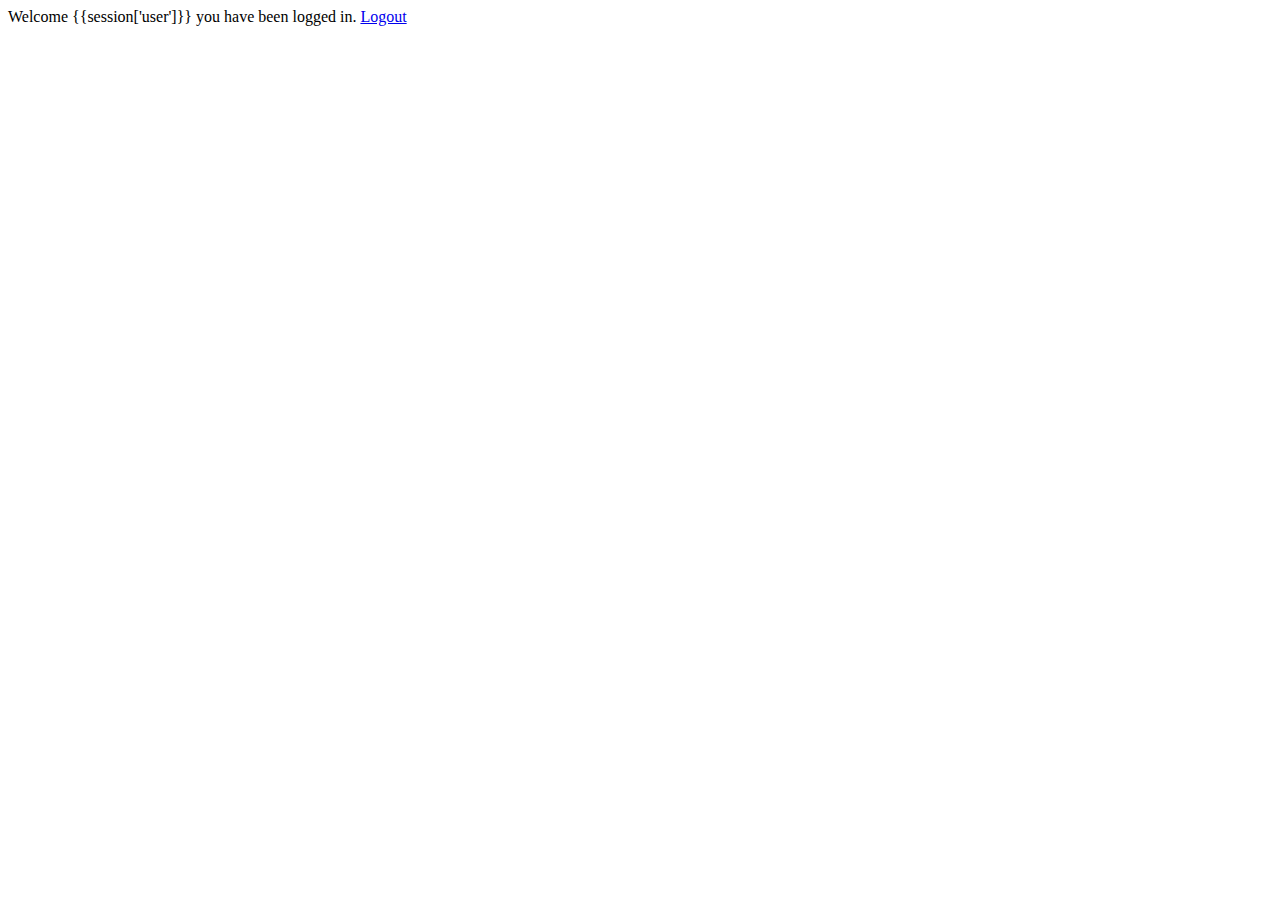
<file: templates/success.html>
<!DOCTYPE html>
<html lang="en">
<head>
    <meta charset="UTF-8">
    <meta name="viewport" content="width=device-width, initial-scale=1.0">
    <meta http-equiv="X-UA-Compatible" content="ie=edge">
    <title>Document</title>
</head>
<body>
    Welcome {{session['user']}} you have been logged in.

    <a href="/logout">Logout</a>
</body>
</html>
</file>
